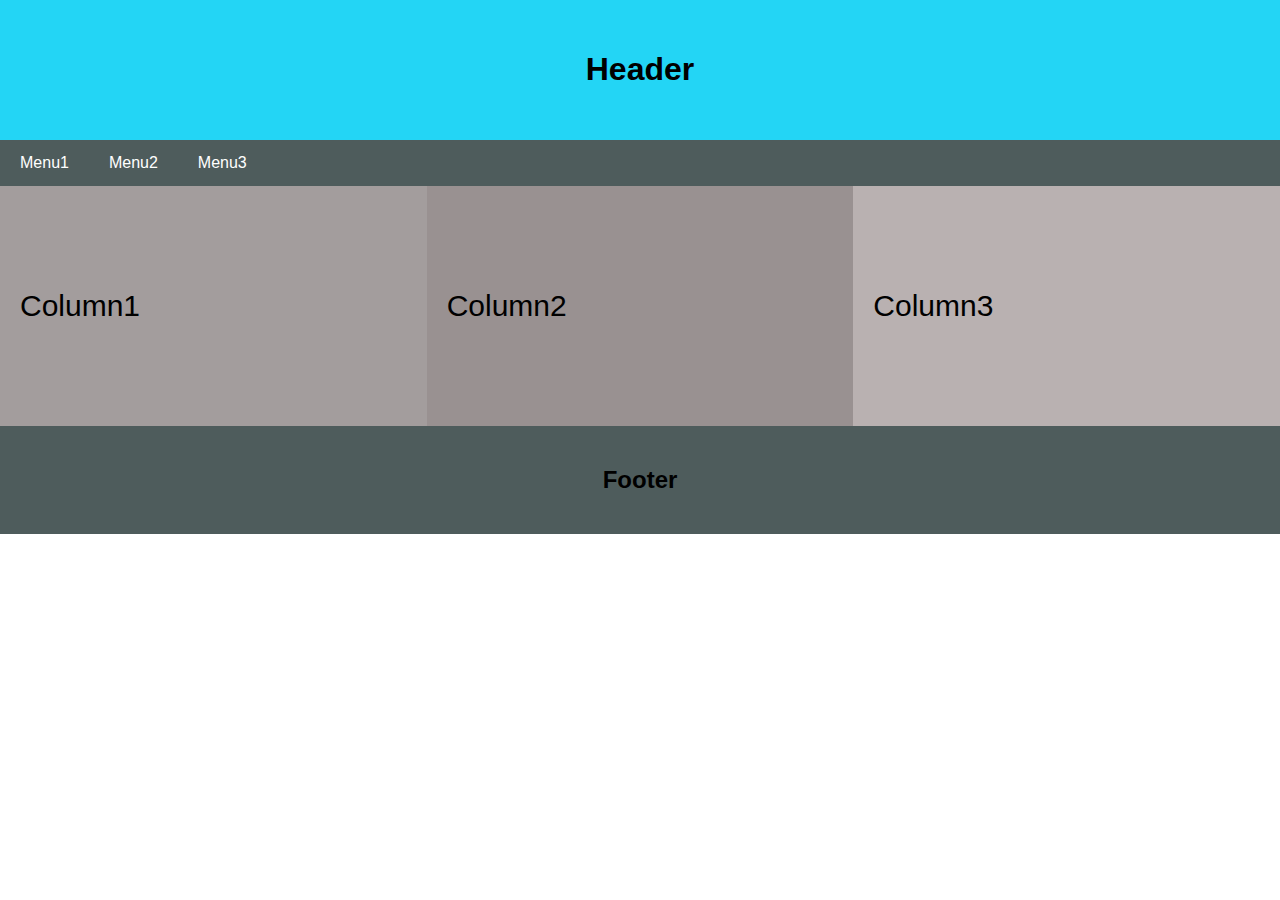
<file: W1D4/lab4.html>
<!DOCTYPE html>
<html lang="en">
<head>
    <meta name="viewport" content="width=device-width, initial-scale=1">
    <link href="lab4css.css" type="text/css" rel="stylesheet"/> 
     <title> Flexbox and Grid</title></head>
<body>
    
   




<!-- Header -->

<div class="master">

<div class="header">
  <h1>Header</h1>
</div>

<!-- Navigation Bar -->
<div class="navbar">
  <a href="#">Menu1</a>
  <a href="#">Menu2</a>
  <a href="#">Menu3</a>
</div>


<div class="row">
    <div class="col1">Column1</div>
    <div class="col2">Column2</div>
    <div class="col3">Column3</div>  
</div>


<!-- Footer -->
<div class="footer">
  <h2>Footer</h2>
</div>
</div>
</body>
</html>
</file>
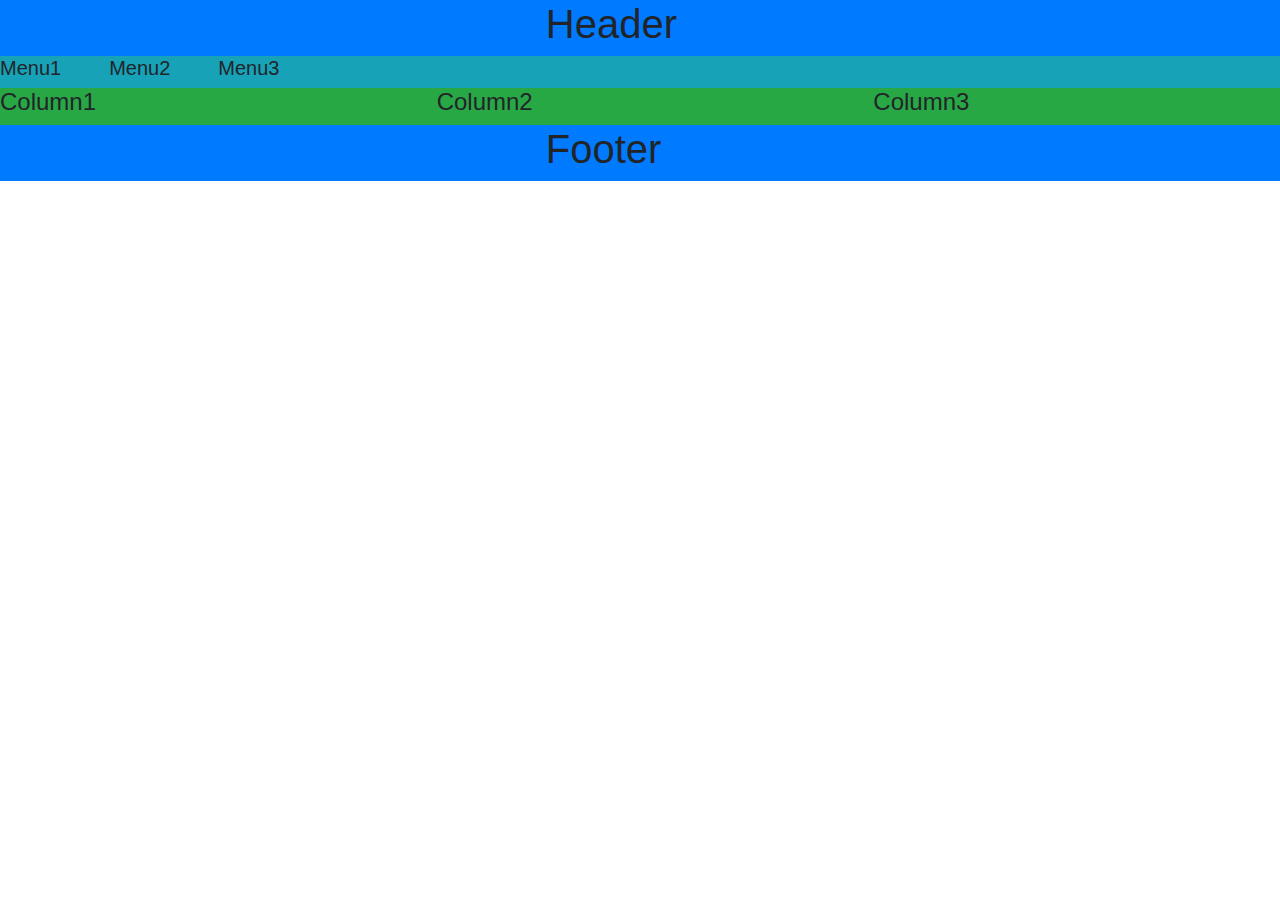
<file: W1D4/lab4bootstrap.html>
<!doctype html>
<html lang="en">
  <head>
    <!-- Required meta tags -->
    <meta charset="utf-8">
    <meta name="viewport" content="width=device-width, initial-scale=1, shrink-to-fit=no">

    <!-- Bootstrap CSS -->
    <link rel="stylesheet" href="https://stackpath.bootstrapcdn.com/bootstrap/4.3.1/css/bootstrap.min.css" integrity="sha384-ggOyR0iXCbMQv3Xipma34MD+dH/1fQ784/j6cY/iJTQUOhcWr7x9JvoRxT2MZw1T" crossorigin="anonymous">

    <title>Bootstrap Assignment</title>
  </head>
  <body>
    
    <div class="row">
        <div class="col-sm-5 bg-primary"> </div>
        <div class="col-sm-7 bg-primary"><h1>Header</h1> </div>
    </div> 

    <div class="row">
        <div class="col-sm-1 bg-info"><h5>Menu1</h5></div>
        <div class="col-sm-1 bg-info"><h5>Menu2</h5> </div>
        <div class="col-sm-1 bg-info"><h5>Menu3</h5> </div>
        <div class="col-sm-9 bg-info"><h4></h4> </div>
    </div> 
    <div class="row">
        <div class="col-sm-4 bg-success"><h4>Column1</h4></div>
        <div class="col-sm-4 bg-success"><h4>Column2</h4> </div>
        <div class="col-sm-4 bg-success"><h4>Column3</h4> </div>
    </div> 

    

    <div class="row">
        <div class="col-sm-5 bg-primary"> </div>
        <div class="col-sm-7 bg-primary"><h1>Footer</h1> </div>
    </div> 

    <!-- Optional JavaScript -->
    <!-- jQuery first, then Popper.js, then Bootstrap JS -->
    <script src="https://code.jquery.com/jquery-3.3.1.slim.min.js" integrity="sha384-q8i/X+965DzO0rT7abK41JStQIAqVgRVzpbzo5smXKp4YfRvH+8abtTE1Pi6jizo" crossorigin="anonymous"></script>
    <script src="https://cdnjs.cloudflare.com/ajax/libs/popper.js/1.14.7/umd/popper.min.js" integrity="sha384-UO2eT0CpHqdSJQ6hJty5KVphtPhzWj9WO1clHTMGa3JDZwrnQq4sF86dIHNDz0W1" crossorigin="anonymous"></script>
    <script src="https://stackpath.bootstrapcdn.com/bootstrap/4.3.1/js/bootstrap.min.js" integrity="sha384-JjSmVgyd0p3pXB1rRibZUAYoIIy6OrQ6VrjIEaFf/nJGzIxFDsf4x0xIM+B07jRM" crossorigin="anonymous"></script>
  </body>
</html>
</file>
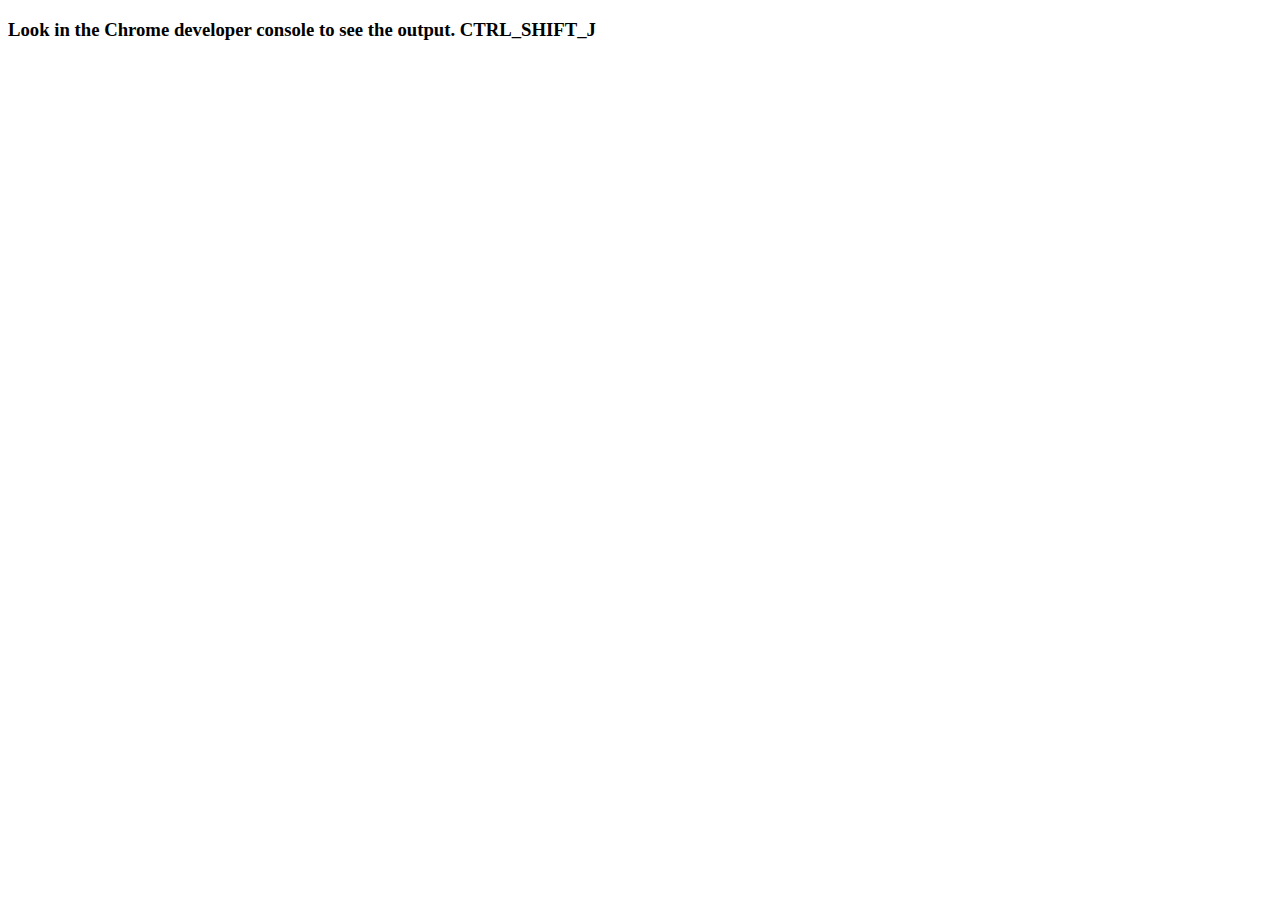
<file: W1D5/w1d5.html>
<!DOCTYPE html>
<html lang="en">
<head>
    <meta charset="UTF-8">
    <title>Functions</title>
    
</head>
<body>
<h3> Look in the Chrome developer console to see the output. CTRL_SHIFT_J</h3>

    <script src="w1d5.js"></script>    
</body>
</html>
</file>
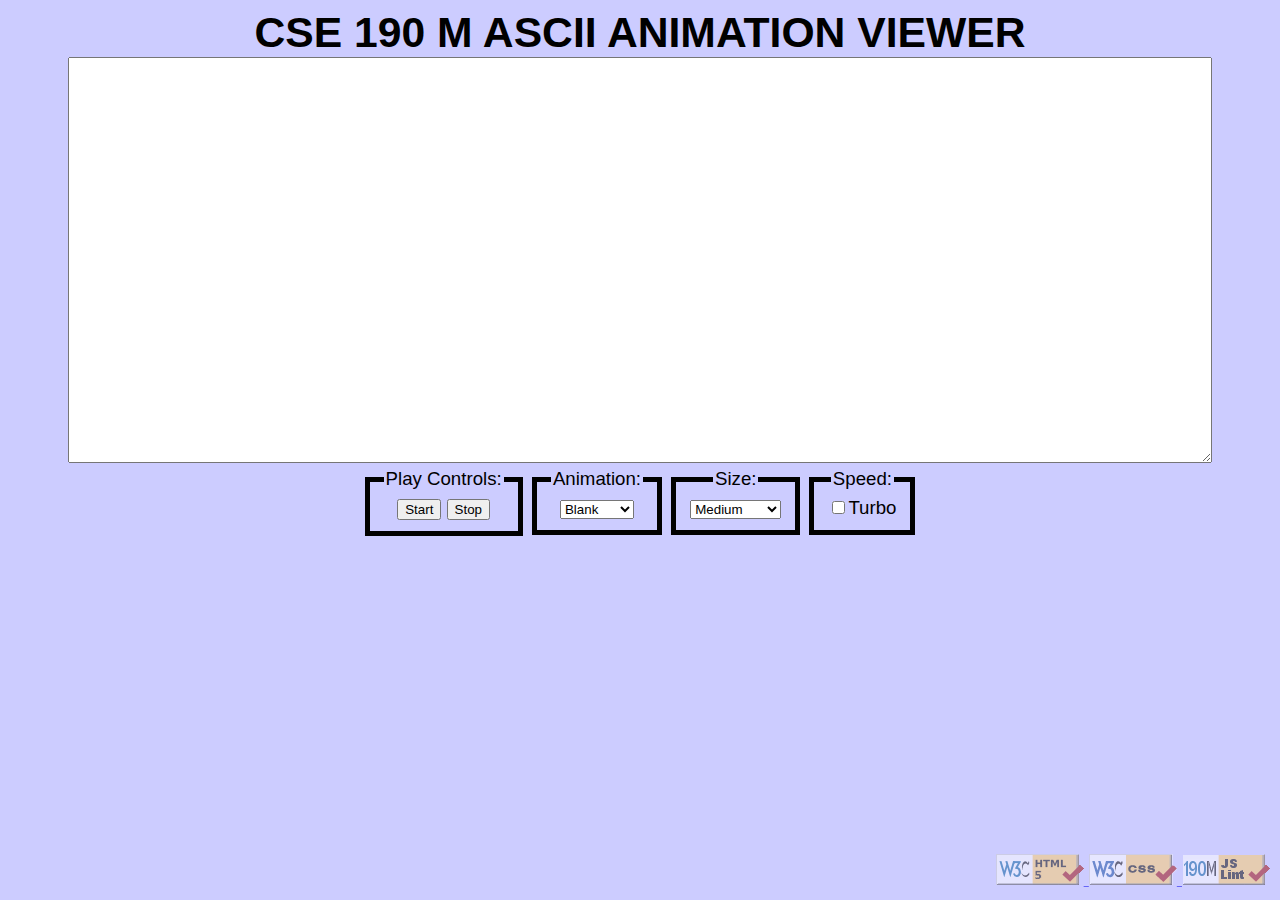
<file: W1D6/ASCIImation.html>
<!DOCTYPE html>
<html lang="en">
<head>
    <title>ASCIImation</title>
    <link href="ascii.css" type="text/css" rel="stylesheet" />
    <script src="animation.js"></script>
    <script src="ascii.js"></script>
</head>

<body id="body1">

<h1 id="head">CSE 190 M ASCII ANIMATION VIEWER</h1>

<textarea id="viewBoard" cols="80" rows="20" readonly></textarea>

<div id="allControls">

    <fieldset class="controls">
        <legend>Play Controls:</legend>
        <button id="startBtn">Start</button>
        <button id="stopBtn">Stop</button>
    </fieldset>

    <fieldset class="controls">
        <legend>Animation:</legend>
        <select id="animationSelector" name="animation">
            <option value="blank">Blank</option>
            <option value="exercise">Exercise</option>
            <option value="juggler">Juggler</option>
            <option value="bike">Bike</option>
            <option value="dive">Dive</option>
            <option value="custom">Custom</option>
        </select>
    </fieldset>

    <fieldset class="controls">
        <legend>Size:</legend>
        <select id="sizeSelector" name="size">
            <option value="t">Tiny</option>
            <option value="s">Small</option>
            <option value="m" selected>Medium</option>
            <option value="l">Large</option>
            <option value="xl">Extra Large</option>
            <option value="xxl">XXL</option>
        </select>
    </fieldset>

    <fieldset class="controls">
        <legend>Speed:</legend>
        <label><input id="turbo" type="checkbox">Turbo</label>
    </fieldset>

</div>
<div id="validation">
    <a href="https://validator.w3.org/check/referer">
        <img alt="Validate" src="images/w3c-html.png"/>
    </a>
    <a href="https://jigsaw.w3.org/css-validator/check/referer">
        <img alt="Valid CSS!" src="images/w3c-css.png"/>
    </a>
    <a href="https://webster.cs.washington.edu/jslint/?referer">
        <img src="images/w3c-js.png" alt="Valid Js" />
    </a>
</div>
</body>
</html>
</file>
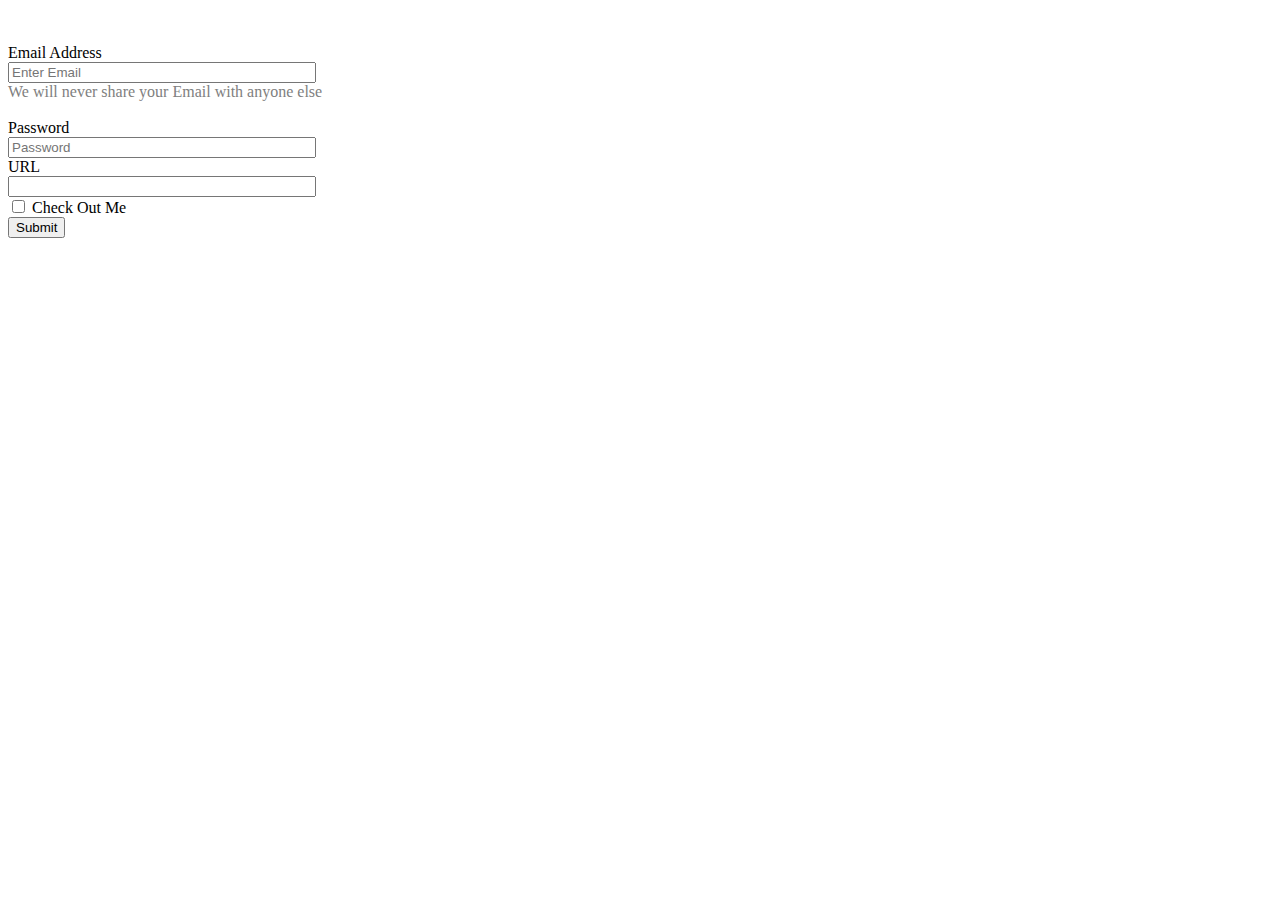
<file: W2D1/webform1.html>
<!DOCTYPE html>
<html lang="en">
<head>
    <meta charset="UTF-8">
    <meta name="viewport" content="width=device-width, initial-scale=1.0">
    <title>Document</title>
</head>
<body>
    <br>
    <br>
    <form action="" >
        <label for="email">Email Address</label><br>
        <input type="email" id="email" name="email"  placeholder="Enter Email" style="width:300px;" ><br>
        <label  style="color: gray">We will never share your Email with anyone else</label><br><br>
        <label for="passw">Password</label><br>
        <input type="password" id="passw" name="passw" placeholder="Password" pattern="(?=.*\d)(?=.*[a-z])(?=.*[A-Z]).{10,}" 
        title="Must contain at least one  number and one uppercase and lowercase letter, and at least 10 or more characters
        " style="width:300px;"><br>
        <label for="weburl">URL</label><br>
        <input type="url" id="weburl" name="weburl"  pattern="https?://.+" title="Include https://" style="width:300px;"><br>
        <input type="checkbox" id="chk" name="chk" >
        <label for="chk">Check Out Me</label><br>
        <input type="submit" value="Submit">
      </form>
    </body>
</html>
</file>
<file: W1D4/lab4css.css>
.header { grid-area: header; }
.navbar { grid-area: menu; }
.row { grid-area: column; }
.footer { grid-area: foot; }

.master {
  display: grid;
  grid-template-areas:
    'header header header header header header'
    'menu menu menu menu menu menu'
    'column column column column column column'
    'foot foot foot foot foot foot';
}


body {
  font-family: Arial;
  margin: 0;
}

.header {
  padding: 30px;
  text-align: center;
  background: #23d5f5;
  color: black;
}

.navbar {
  display: flex;
  background-color: rgb(78, 92, 92);
}

.navbar a {
  color: white;
  padding: 14px 20px;
  text-decoration: none;
  text-align: center;
}

.navbar a:hover {
  background-color: #ddd;
  color: black;
}

.row {  
  display: flex;
  flex-wrap: wrap;
}

.row div{
    text-align: left;
    line-height: 200px;
    font-size: 30px;
}

.col1 {
  background-color: #a39d9d;
  padding: 20px;
  flex:30%;
}

.col2 {
    background-color: #999191;
    padding: 20px;
    flex:30%;


  }

  .col3 {
    background-color: #b9b1b1;
    padding: 20px;
    flex:30%;

  }




.footer {
  padding: 20px;
  text-align: center;
  background: rgb(78, 92, 92);
}

/* Responsive layout - when the screen is less than 700px wide, make the two columns stack on top of each other instead of next to each other */
@media screen and (max-width: 600px) {
  .row, .navbar, .col2{   
    flex-direction: column;
  }
}
</file>
<file: W1D6/ascii.css>
body{
    background-color: #CCCCFF;
    font: 14pt bold;
    font-family: sans-serif;
    text-align: center;
}

#head{
    font-size: 32pt;
    text-align: center;
    margin: 0px;
}

#viewBoard{
    width: 90%;
    height: 400px;
    margin: auto;
    font-family: monospace;
    font: 12pt bold;
}

#allControls{
    width: fit-content;
    margin: auto;
}

.controls{
    border: 5px solid black;
    display: inline;
}

/*html and css validation icons on a bottom right fixed position and is opaque */
#validation {
    position: fixed;
    bottom: 10px;
    right: 10px;
    opacity: 0.5;
    text-align: right;
}
</file>
